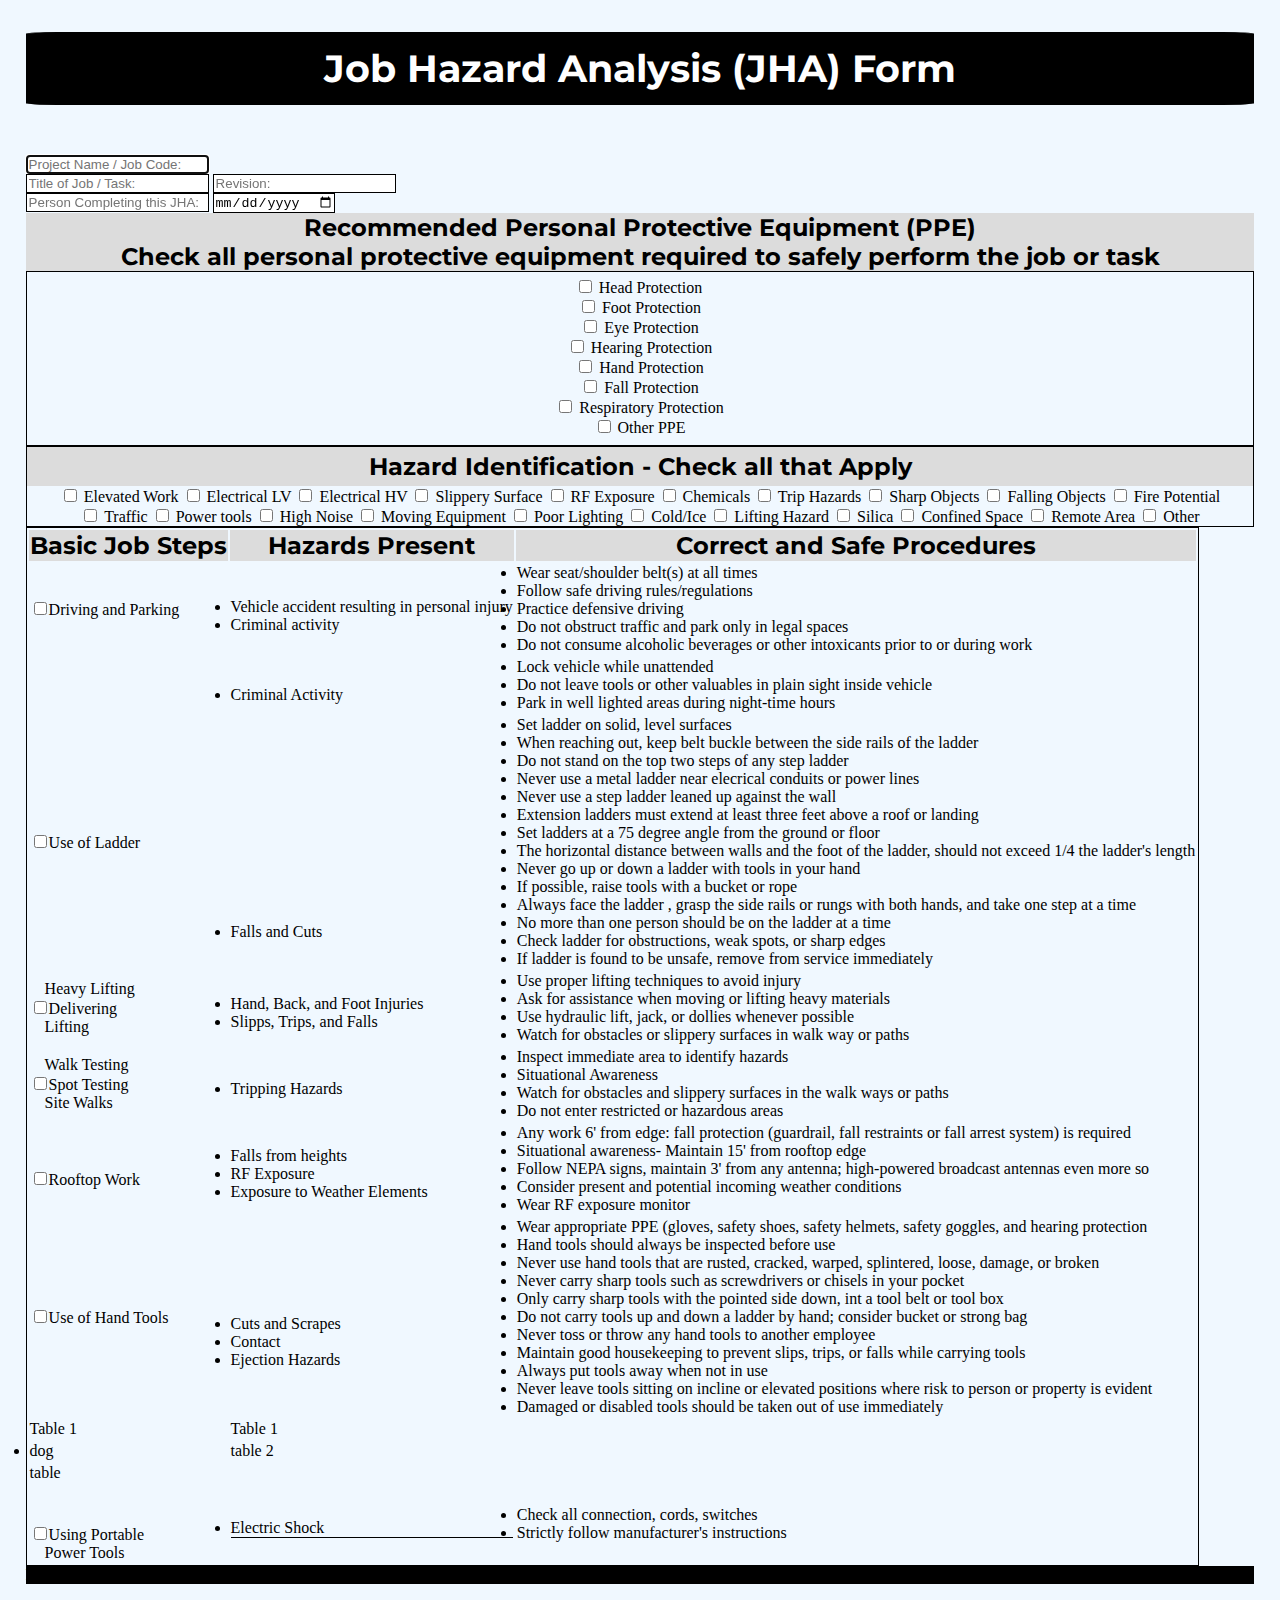
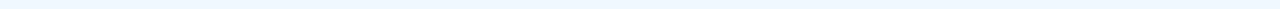
<file: JHAForm1/index.html>
<!DOCTYPE html>
<html lang="en">
<head>
    <meta charset="UTF-8">
    <meta http-equiv="X-UA-Compatible" content="IE=edge">
    <meta name="viewport" content="width=device-width, initial-scale=1.0">
    
    <link rel="stylesheet" href="https://fonts.googleapis.com/css?family=Montserrat">
    <link href="https://cdn.jsdelivr.net/npm/bootstrap@5.0.2/dist/css/bootstrap.min.css" rel="stylesheet" integrity="sha384-EVSTQN3/azprG1Anm3QDgpJLIm9Nao0Yz1ztcQTwFspd3yD65VohhpuuCOmLASjC" crossorigin="anonymous">
    <link rel="stylesheet" href="styles.css">
    <title>Form</title>
</head>
<body>
    <div class="container-lg">
    <h2>Job Hazard Analysis (JHA) Form</h2>
    <br>
   
    <form id="formBody">
      <input class="form-control" type="text" placeholder="Project Name / Job Code: " aria-label="default">
        <div class="input-group">
            <input type="text" aria-label="job-title" class="form-control" placeholder="Title of Job / Task: ">
            <input type="text" aria-label="Last name" class="form-control" placeholder="Revision:">
          </div>
          <div class="input-group">
            <input type="text" aria-label="job-title" class="form-control" placeholder="Person Completing this JHA:  ">
            <input type="date" aria-label="Last name" class="form-control" placeholder="Date Completed">
          </div>
          <div class="container-lg" style="background-color: gainsboro;"><h3>Recommended Personal Protective Equipment (PPE)
            </h3><h4> Check all personal protective equipment required to safely perform the job or task</h4>
          </h3>
          </div>
            <!-- group 1 -->
            <section id="topCheckBoxes">
          <div class="form-check-inline" style="margin-right: 3px;">
            <input class="form-check-input" id="first" type="checkbox" value="" aria-label="checkbox">
            <label class="form-check-label" for="flexCheckDefault">
             Head Protection
            </label>
          </div>
          <div class="form-check-inline" style="margin-right: 1px;">
            <input class="form-check-input"  type="checkbox" value="" aria-label="checkbox">
            <label class="form-check-label" for="flexCheckChecked">
              Foot Protection
            </label>
          </div>
          <div class="form-check-inline"  style="margin-right: 1px;">
            <input class="form-check-input" type="checkbox" value="" aria-label="checkbox">
            <label class="form-check-label" for="flexCheckDefault">
             Eye Protection
            </label>
          </div>
          <div class="form-check-inline"  style="margin-right: 1px;">
            <input class="form-check-input" type="checkbox" value="" aria-label="checkbox">
            <label class="form-check-label" for="flexCheckChecked">
              Hearing Protection
            </label>
          </div>
          
          <div class="form-check-inline" style="margin-right: 1px;">
            <input class="form-check-input" type="checkbox" value="" aria-label="checkbox">
            <label class="form-check-label" for="flexCheckDefault">
              Hand Protection
            </label>
          </div>
          <div class="form-check-inline" style="margin-right: 1px;">
            <input class="form-check-input" type="checkbox" value="" aria-label="checkbox">
            <label class="form-check-label" for="flexCheckChecked">
              Fall Protection
            </label>
          </div>
          <div class="form-check-inline" style="margin-right: 1px;">
            <input class="form-check-input" type="checkbox" value="" aria-label="checkbox">
            <label class="form-check-label" for="flexCheckDefault">
              Respiratory Protection
            </label>
          </div>
          <div class="form-check-inline" style="margin-right: 1px;">
            <input class="form-check-input" type="checkbox" value="" aria-label="checkbox">
            <label class="form-check-label" for="flexCheckChecked" aria-autocomplete="both">
              Other PPE
            </label>
          </div>
        </section>

        <section class="middle">
          <div class="container" style="background-color: gainsboro; padding: 5px;" ><h3>Hazard Identification - Check all that Apply</h3>
          </div>
           
             
          

<div class="container">
  <div class="row">
    <div class="col" id="topIdCheck">
      <input class="form-check-input" type="checkbox" value="option3">
                        <label class="form-check-label" for="">Elevated Work</label>
                        <input class="form-check-input" type="checkbox" id="" value="option3">
                        <label class="form-check-label" for="">Electrical LV</label>
                        <input class="form-check-input" type="checkbox" id="" value="option3">
                        <label class="form-check-label" for="">Electrical HV</label>
                        <input class="form-check-input" type="checkbox" id="" value="option3">
                        <label class="form-check-label" for="">Slippery Surface</label>
                        <input class="form-check-input" type="checkbox" id="" value="option3">
                        <label class="form-check-label" for="">RF Exposure</label>
                        <input class="form-check-input" type="checkbox" id="" value="option3">
                        <label class="form-check-label" for="">Chemicals</label>
                        <input class="form-check-input" type="checkbox" id="" value="option3">
                        <label class="form-check-label" for="">Trip Hazards</label>
                        <input class="form-check-input" type="checkbox" id="" value="option3">
                        <label class="form-check-label" for="">Sharp Objects</label>
                        <input class="form-check-input" type="checkbox" id="" value="option3">
                        <label class="form-check-label" for="">Falling Objects</label>
                        <input class="form-check-input" type="checkbox" id="" value="option3">
                        <label class="form-check-label" for="">Fire Potential</label>
    </div>                     
</div>
</div>
<div class="container" id="topIdCheckTwo">
  <div class="row">
    <div class="col">
      <input class="form-check-input" type="checkbox" id="" value="option3">
                        <label class="form-check-label" for="">Traffic</label>
                        <input class="form-check-input" type="checkbox" id="" label="" value="option3">
                        <label class="form-check-label" for="">Power tools</label>
                        <input class="form-check-input" type="checkbox" id="" value="option3">
                        <label class="form-check-label" for="">High Noise</label>
                        <input class="form-check-input" type="checkbox" id="" value="option3">
                        <label class="form-check-label" for="">Moving Equipment</label>
                        <input class="form-check-input" type="checkbox" id="" value="option3">
                        <label class="form-check-label" for="">Poor Lighting</label>
                        <input class="form-check-input" type="checkbox" id="" value="option3">
                        <label class="form-check-label" for="">Cold/Ice</label>
                        <input class="form-check-input" type="checkbox" id="" value="option3">
                        <label class="form-check-label" for="">Lifting Hazard</label>
                        <input class="form-check-input" type="checkbox" id="" value="option3">
                        <label class="form-check-label" for="">Silica</label>
                        <input class="form-check-input" type="checkbox" id="" value="option3">
                        <label class="form-check-label" for="">Confined Space</label>
                        <input class="form-check-input" type="checkbox" id="" value="option3">
                        <label class="form-check-label" for="">Remote Area</label>
                        <input class="form-check-input" type="checkbox" id="" value="option3">
                        <label class="form-check-label" for="">Other</label>
</div>
</div>
</div>
</section>

<section id="checkboxMiddle">
<table class="table table-bordered table-hover" style="border: 1px solid black;">
  <thead>
    <tr>
      <th scope="col"><h3>Basic Job Steps</h3></th>
      <th scope="col"><h3>Hazards Present</h3></th>
      <th scope="col"><h3>Correct and Safe Procedures</h3></th>
    </tr>
  </thead>
  <tbody>
    <tr>
      <td scope="row">
        <label for="checkid" style="word-wrap:break-word; padding-top: 45px;">
          <input id="chk" form-id="checkid" type="checkbox" value:"">Driving and Parking 
        </label>
      </td>
      <td scope="row">
<li style="padding-top: 15px">Vehicle accident resulting in personal injury</li>
<li>Criminal activity</li>
      </td>
      <td scope="row">
        <li>
          Wear seat/shoulder belt(s) at all times
        </li>
        <li>
          Follow safe driving rules/regulations
        </li>
        <li>
          Practice defensive driving
        </li>
        <li>
          Do not obstruct traffic and park only in legal spaces
        </li>
        <li>
          Do not consume alcoholic beverages or other intoxicants prior to or during work
        </li>
      </td>
    </tr>
    <tr>
    <td scope="row">
     
    </td>
    <td scope="row">
      <li style="padding-top: 20px">Criminal Activity</li>
    </td>
    <td scope="row">
      <li>
        Lock vehicle while unattended
      </li>
      <li>
        Do not leave tools or other valuables in plain sight inside vehicle
      </li>
      <li>
        Park in well lighted areas during night-time hours
      </li>
    </td>
  </tr>
  <tr>
    <td scope="row">
     <label for="checkid" style="word-wrap:break-word; padding-top: 180px">
      <input id="chk" type="checkbox" value:"">Use of Ladder 
      </label>
     </td>
     <td>
      <li style="padding-top: 180px">Falls and Cuts</li>
     </td>
     <td scope="row">
      <li>Set ladder on solid, level surfaces</li>
      <li>When reaching out, keep belt buckle between the side rails of the ladder</li>
      <li>Do not stand on the top two steps of any step ladder</li>
      <li>Never use a metal ladder near elecrical conduits or power lines</li>
      <li>Never use a step ladder leaned up against the wall</li>
      <li>Extension ladders must extend at least three feet above a roof or landing</li>
      <li>Set ladders at a 75 degree angle from the ground or floor</li>
      <li>The horizontal distance between walls and the foot of the ladder, should not exceed 1/4 the ladder's length</li>
      <li>Never go up or down a ladder with tools in your hand</li>
      <li>If possible, raise tools with a bucket or rope</li>
      <li>Always face the ladder , grasp the side rails or rungs with both hands, and take one step at a time</li>
      <li>No more than one person should be on the ladder at a time</li>
      <li>Check ladder for obstructions, weak spots, or sharp edges</li>
      <li>If ladder is found to be unsafe, remove from service immediately</li>
     </td>
  </tr>
  <tr>
  <td scope="row">
    <label for="checkid" style="word-wrap:break-word; padding-left: 15px">Heavy Lifting</label>
<label for="checkid" style="word-wrap:break-word; display: block">
<input id="chk"  type="checkbox" value:"">Delivering
</label>
<label for="checkid" style="word-wrap:break-word; padding-left: 15px">Lifting</label>
  </td>
  <td scope="row">
    <li style="padding-top: 10px">Hand, Back, and Foot Injuries</li>
    <li>Slipps, Trips, and Falls</li>
  </td>
  <td scope="row">
    <li>Use proper lifting techniques to avoid injury</li>
    <li>Ask for assistance when moving or lifting heavy materials</li>
    <li>Use hydraulic lift, jack, or dollies whenever possible</li>
    <li>Watch for obstacles or slippery surfaces in walk way or paths</li>
  </td>
</tr>
<tr>
  <td scope="row">
    <label for="checkid" style="word-wrap:break-word; padding-left: 15px">Walk Testing</label>
<label for="checkid" style="word-wrap:break-word; display: block">
<input id="chk"  type="checkbox" value:"">Spot Testing
</label>
<label for="checkid" style="word-wrap:break-word; padding-left: 15px">Site Walks</label>
  </td>
  <td scope="row">
    <li style="padding-top: 10px">Tripping Hazards</li>
    
  </td>
  <td scope="row">
    <li>Inspect immediate area to identify hazards</li>
    <li>Situational Awareness</li>
    <li>Watch for obstacles and slippery surfaces in the walk ways or paths</li>
    <li>Do not enter restricted or hazardous areas</li>
  </td>
</tr>

<!-- New Row -->
<tr>
  <td scope="row">
    <label for="checkid" style="word-wrap:break-word; padding-left: 15px; padding-top: 10px"></label>
<label for="checkid" style="word-wrap:break-word; display: block; padding-top: 20px;">
<input id="chk"  type="checkbox" value:"">Rooftop Work
</label>
<label for="checkid" style="word-wrap:break-word; padding-left: 15px"></label>
  </td>
  <td scope="row">
    <li style="padding-top: 10px">Falls from heights</li>
    <li>RF Exposure</li>
    <li>Exposure to Weather Elements</li>
  </td>
  <td scope="row">
    <li>Any work 6' from edge: fall protection (guardrail, fall restraints or fall arrest system) is required</li>
    <li>Situational awareness- Maintain 15' from rooftop edge</li>
    <li>Follow NEPA signs, maintain 3' from any antenna; high-powered broadcast antennas even more so</li>
    <li>Consider present and potential incoming weather conditions</li>
    <li>Wear RF exposure monitor</li>
  </td>
</tr>

<!-- New Row -->
<tr>
  <td scope="row">
    <label for="checkid" style="word-wrap:break-word; padding-left: 15px; padding-top: 90px"></label>
<label for="checkid" style="word-wrap:break-word; display: block">
<input id="chk"  type="checkbox" value:"">Use of Hand Tools
</label>
<label for="checkid" style="word-wrap:break-word; padding-left: 15px"></label>
  </td>
  <td scope="row">
    <li style="padding-top: 50px">Cuts and Scrapes</li>
    <li>Contact</li>
    <li>Ejection Hazards</li>
  </td>
  <td scope="row">
    <li>Wear appropriate PPE (gloves, safety shoes, safety helmets, safety goggles, and hearing protection</li>
    <li>Hand tools should always be inspected before use </li>
    <li>Never use hand tools that are rusted, cracked, warped, splintered, loose, damage, or broken</li>
    <li>Never carry sharp tools such as screwdrivers or chisels in your pocket</li>
    <li>Only carry sharp tools with the pointed side down, int a tool belt or tool box</li>
    <li>Do not carry tools up and down a ladder by hand; consider bucket or strong bag</li>
    <li>Never toss or throw any hand tools to another employee</li>
    <li>Maintain good housekeeping to prevent slips, trips, or falls while carrying tools</li>
    <li>Always put tools away when not in use</li>
    <li>Never leave tools sitting on incline or elevated positions where risk to person or property is evident</li>
    <li>Damaged or disabled tools should be taken out of use immediately</li>
  </td>
</tr>


<!-- Nested list and checkboxes -->

<tr>
  <td>Table 1</td>
  <td> Table 1
    <tr>
      <td>
        <li>dog</li>
      </td>
      <td>table 2</td>
    </tr>
    <tr>
      <td>table</td>
    </tr>
  </td>
</tr>












<tr>
  <td scope="row">
    <label for="checkid" style="word-wrap:break-word; padding-left: 15px; padding-top: 10px"></label>
<label for="checkid" style="word-wrap:break-word; display: block; padding-top: 20px;">
<input id="chk"  type="checkbox" value:"">Using Portable
</label>
<label for="checkid" style="word-wrap:break-word; padding-left: 15px; padding-bottom: 40px" >Power Tools</label>
  </td>
  <td scope="row">
    <li style="padding-top: 10px; border-bottom: 1px solid black;">Electric Shock</li>
    

    </td>
    
    
  </td>
  <td scope="row">
    <li>Check all connection, cords, switches</li>
    <li>Strictly follow manufacturer's instructions </li>
  </td>
</tr>
  
</tbody>


</table>

  <footer id="footer" class="text-center text-lg-start text-white-50" style="background-color: black">
    <div class="text-center p-3 text-white">Pierson Wireless</div>
  </footer>



</form>
   <script src="https://cdn.jsdelivr.net/npm/bootstrap@5.0.2/dist/js/bootstrap.bundle.min.js" integrity="sha384-MrcW6ZMFYlzcLA8Nl+NtUVF0sA7MsXsP1UyJoMp4YLEuNSfAP+JcXn/tWtIaxVXM" crossorigin="anonymous"></script>
   <script src="index.js"></script> 

</body>
</html>
</file>
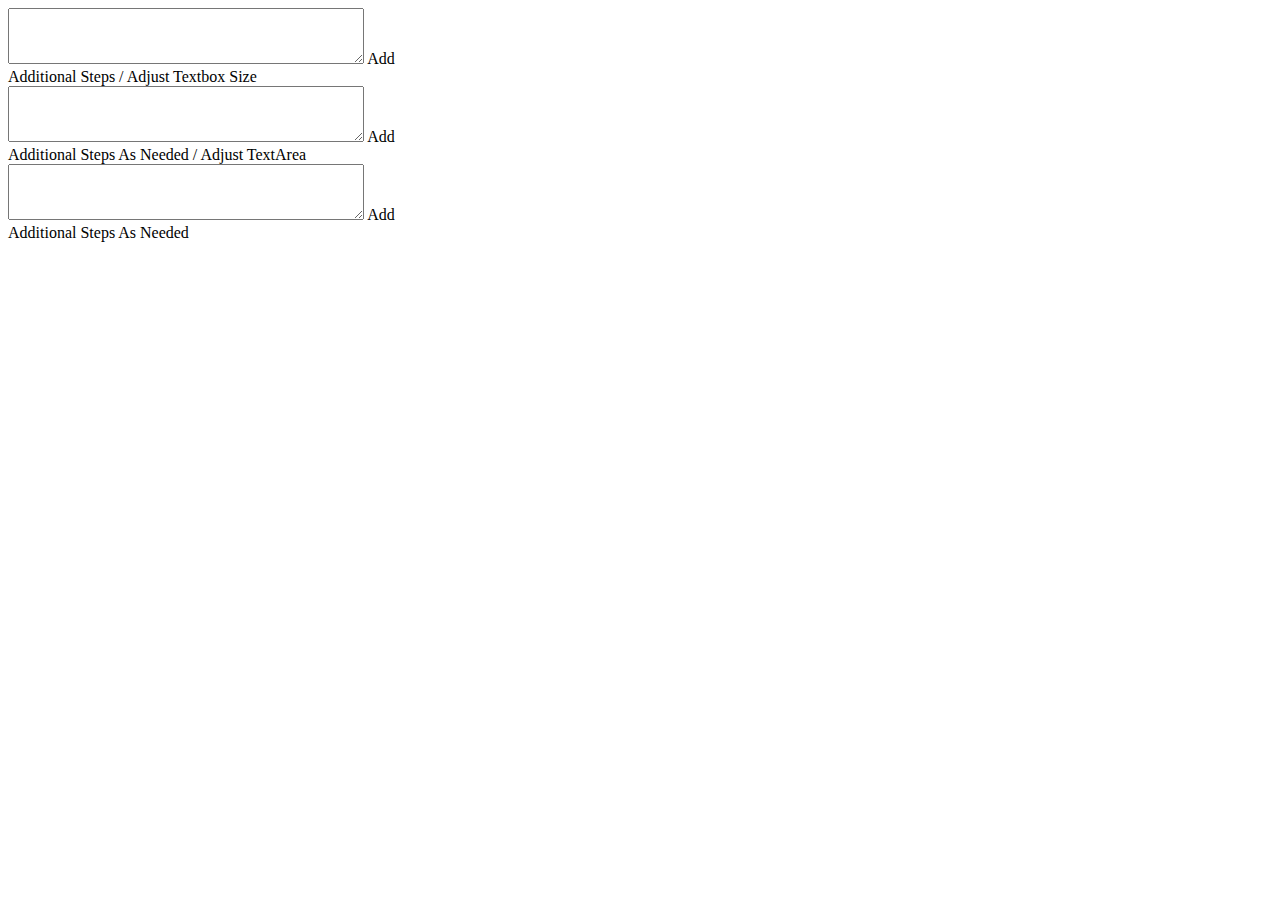
<file: JHAForm1/TextAreasExpand/index.html>
<!doctype html>
<html lang="en">
  <head>
    <meta charset="utf-8">
    <meta name="viewport" content="width=device-width, initial-scale=1">
    
    <title>Bootstrap demo</title>
    <link rel="style" href="styles.css">
    <link href="https://cdn.jsdelivr.net/npm/bootstrap@5.2.3/dist/css/bootstrap.min.css" rel="stylesheet" 
    integrity="sha384-rbsA2VBKQhggwzxH7pPCaAqO46MgnOM80zW1RWuH61DGLwZJEdK2Kadq2F9CUG65" crossorigin="anonymous">
   
    <script src="https://ajax.googleapis.com/ajax/libs/jquery/3.6.3/jquery.min.js"></script>
    <link rel="stylesheet" href="styles.css">
  </head>
  <body>
    
    



<div class="container min-vh-100 py-5">
  <div class="d-flex flex-nowrap ">
    <div class="col-4 mb-3 form-floating mt-3 ml-auto gx-1 d-flex flex-column" id="topDivs">
        <textarea class="form-control flex-grow-1 overflow-hidden" id="note_content" name="note_content"></textarea>
        <label for="note_content" class="form-label">Add Additional Steps / Adjust Textbox Size</label>
        </div>
        <div class="col-4 mb-3 form-floating mt-3 ml-auto gx-1 d-flex flex-column auto" id="topDivs">
            <textarea class="form-control flex-grow-1 overflow-hidden" id="note_content2" name="note_content2"></textarea>
            <label for="note_content2" class="form-label">Add Additional Steps As Needed / Adjust TextArea</textArea></label>
            </div>
            <div class="col-4 mb-3 form-floating mt-3 ml-auto gx-1 d-flex flex-column auto" id="topDivs">
                <textarea class="form-control flex-column-reverse flex-grow-1 overflow-hidden" id="note_content3" name="note_content3"></textarea>
                <label for="note_content3" class="form-label form-floating">Add Additional Steps As Needed</label>
                </div>
  </div>
</div>
    <script src="app.js"></script>
    <script src="https://cdn.jsdelivr.net/npm/bootstrap@5.2.3/dist/js/bootstrap.bundle.min.js" integrity="sha384-kenU1KFdBIe4zVF0s0G1M5b4hcpxyD9F7jL+jjXkk+Q2h455rYXK/7HAuoJl+0I4" crossorigin="anonymous"></script>
  </body>
</html>
</file>
<file: JHAForm1/styles.css>
body {
    margin: 2%;
    background-color: aliceblue;
    
    
}
h2 {
    padding: 1%;
    text-align: center;
    border: 1px solid black;
    border-radius: 2.5%;
    background-color: black;
    font-family: 'Montserrat';
    font-size: 38px;
    color: white;
    
}
.form-control {
    border: solid 1px black;
}
h4, h3 {
    text-align: center;
    font-family: 'Montserrat';
    font-size: 24px;
    margin: 0%;
    background-color: gainsboro;
    
    
    
    
}
#topCheckBoxes {
    border: 1px solid black;
    padding-top: 5px;
    text-align: center;
    padding-bottom: .5rem;
    margin: 0px;
}
.form-control-input, .form-control-label {
    border: 1px solid black;
    text-align: center;
   
}
p {
    text-align: center;
    font-family: 'Montserrat';
    font-size: 16px;
    margin: 0%;
    background-color: gainsboro;
    
    
}
.form-check-input:checked {
    background-color: black;
    border:  black;
}

#textBox {
    vertical-align: middle;
}
thead {
    background-color: gainsboro;
    border:  black;
}
#topIdCheck, #topIdCheckTwo {
    border-left:  black;
    text-align: center;
}
.td{
    border:  black;
    text-align: center;
    padding-left: 20px;
}
.middle {
    border: 1px solid black;
}
#checkboxMiddle {
    text-align: justify;
    
    
}
#chk {
    margin-right: 2px;
    padding-top: 50%;
    
}
#footer {
    page-break-after: always;
}
li {
    text-align: justify;
    display: flexbox;
}
@media print {
    footer {
        page-break-after: always;
    }
}
</file>
<file: JHAForm1/TextAreasExpand/styles.css>
.form-control {
    height: 50px;
    width: 350px;

}
#topDivs {
    width: 400px;
    
}
.order-3 {
   border: 1px solid black; 
}
.form-label {
    position: 50px;
}
</file>
